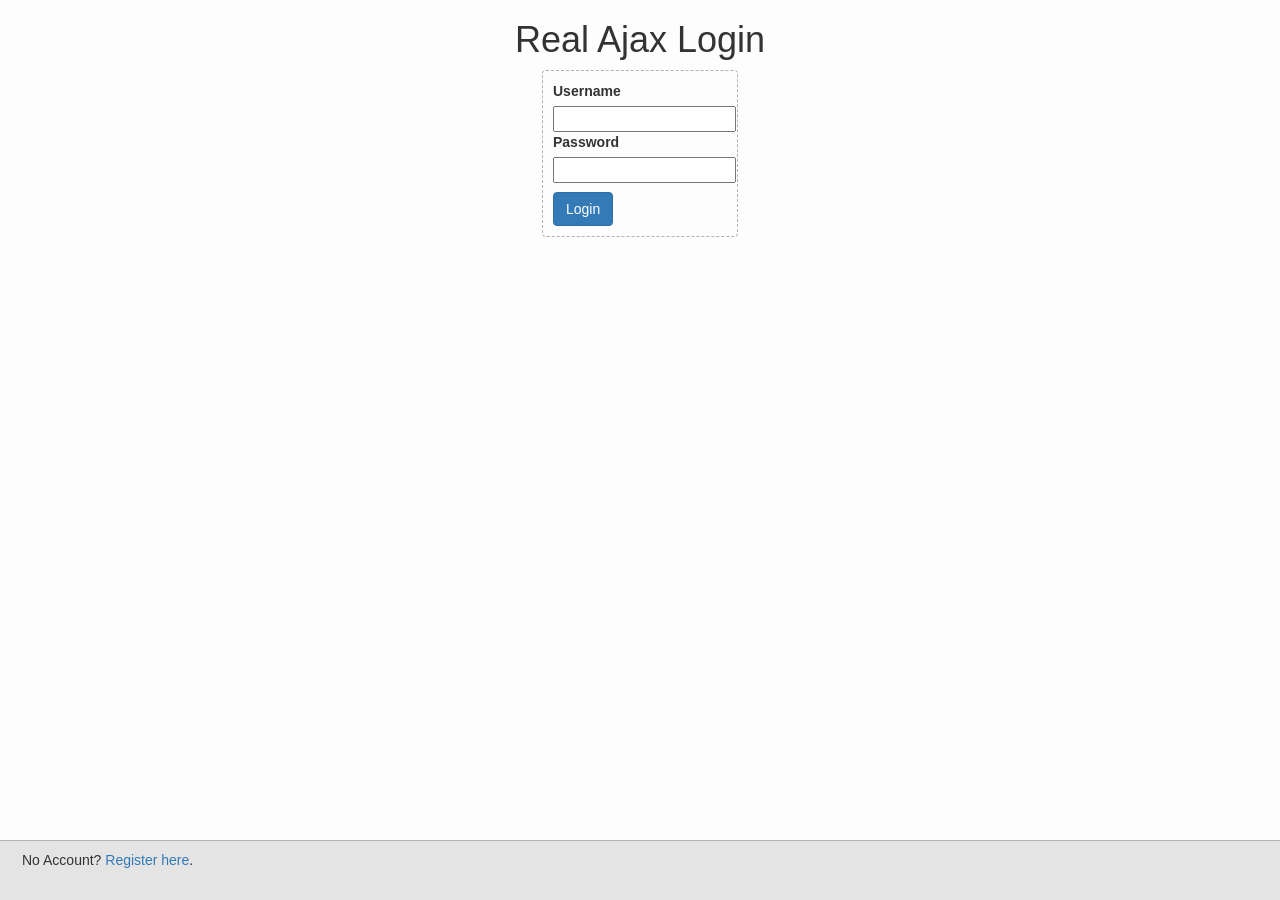
<file: login.html>
<!DOCTYPE html>
<head>
	<title>Real Ajax Login</title>
	<link rel="stylesheet" href="css/style.css"/>
	<script src="libs/jquery.min.js"></script>
	<script src="libs/bootstrap.min.js"></script>
</head>
<body>
	<div class="container">
		<h1>Real Ajax Login</h1>
		<form class="dataentry" method="post" action="">
			<label>Username</label> 
			<input id="username"type="text" name="username">
			<label>Password</label>
			<input id="password" type="password" name="password">
			<input id="login" class="btn btn-primary" type="submit" value="Login">
			<div id="error"></div>
		</form>
	</div>
	<footer>
		No Account? <a href="register.html">Register here</a>.
	</footer>
	<script src="js/login.js"></script>
</body>
</html>
</file>
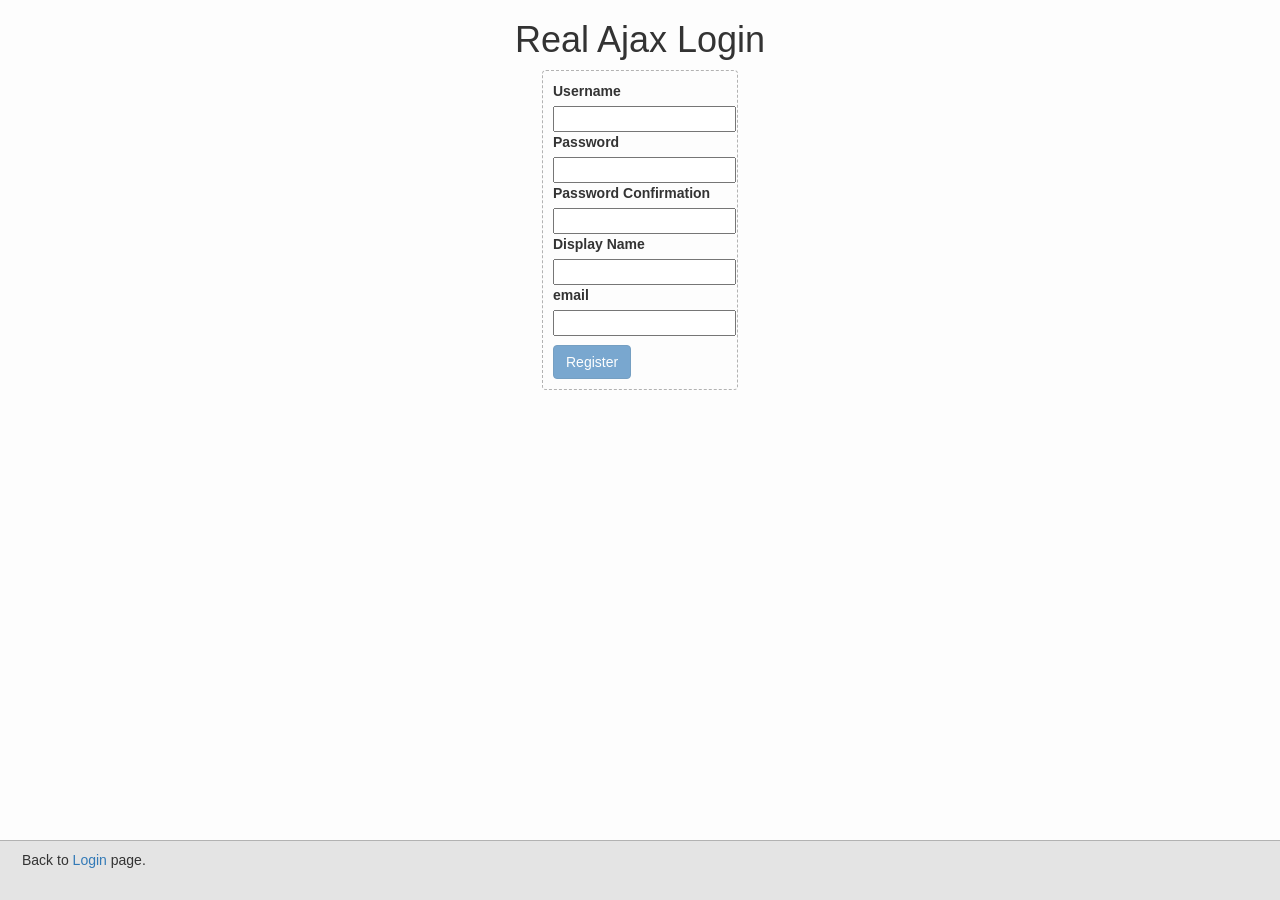
<file: register.html>
<!DOCTYPE html>
<head>
	<link rel="stylesheet" href="css/style.css"/>
	<script src="libs/jquery.min.js"></script>
	<script src="libs/bootstrap.min.js"></script>
</head>
<body>
	<div class="container">
		<h1>Real Ajax Login</h1>
		<form id="regform" class="dataentry" method="post" action="">
			<label>Username</label> 
			<input id="username" type="text" name="username">
			<label>Password</label>
			<input id="password" type="password" name="password">
			<label>Password Confirmation</label>
			<input id="passconfirm" type="password" name="passconfirm">
			<label>Display Name</label> 
			<input id="displayname" type="text" name="displayname">
			<label>email</label> 
			<input id="email" type="text" name="email">
			<input id="regsubmit" class="btn btn-primary" type="submit" value="Register" disabled>
			<div id="error"></div>
		</form>
	</div>
	<footer>
		Back to <a href="login.html">Login</a> page.
	</footer>
	<script src="js/register.js"></script>
</body>
</html>
</file>
<file: css/style.css>
@import url("bootstrap.min.css");

html, body {
	height: 100%;
	background-color: #FDFDFD;
}

h1 {
	text-align: center;
}

.container {
	min-height: 100%;
	
}

footer {
	background:  #E4E4E4;
	border-top: 1px solid #B2B2B2;
	height: 60px;
	margin: -60px 0 0 0;
	padding: 9px 0 0 22px;
}

.dataentry {
	border: 1px dashed #B2B2B2;
	border-radius: 4px;
	margin: 0 auto 80px;
	padding: 10px;
	width: 196px;	
}

.btn {
	margin: 9px 0 0 0;
}

input {
    display: block;
}

#error > span {
    color: red;
}
</file>
